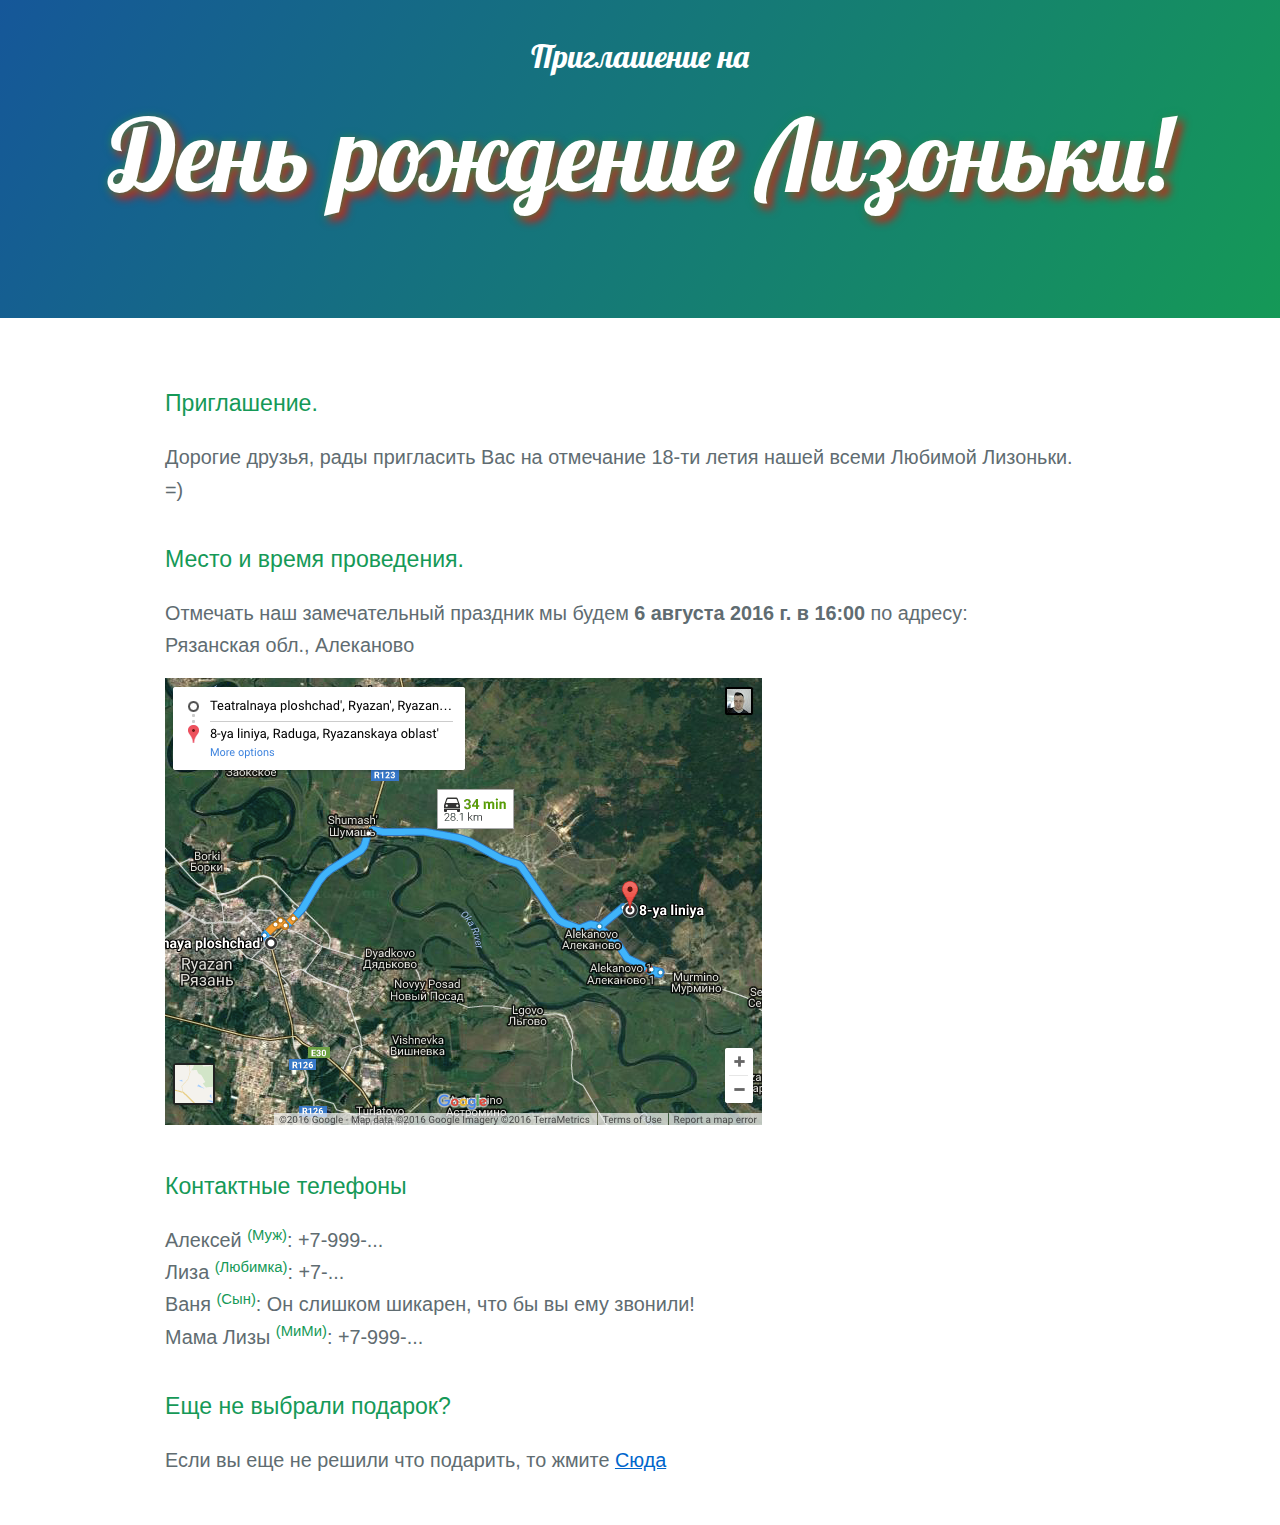
<file: index.html>
<!DOCTYPE html>
<html lang="en">
<head>
    <meta charset="UTF-8">
    <title>День рождения Лизы</title>

    <!-- Framework CSS -->
    <link rel="stylesheet" href="blueprint/screen.css" type="text/css" media="screen, projection">
    <link rel="stylesheet" href="blueprint/print.css" type="text/css" media="print">
    <!--[if lt IE 8]><link rel="stylesheet" href="blueprint/ie.css" type="text/css" media="screen, projection"><![endif]-->

    <link rel="stylesheet" href="mystyle.css" type="text/css">

</head>
<body>

<section class="page-header">
    <h2>Приглашение на</h2>
    <h1>День рождение Лизоньки!</h1>
</section>

<section class="page-body">
    <div class="container">
        <h3>
            <a id="welcome" href="#welcome" aria-hidden="true"></a>
            Приглашение.
        </h3>

        <p>Дорогие друзья, рады пригласить Вас на отмечание 18-ти летия нашей всеми Любимой Лизоньки.<br>=)</p>

        <h3>
            <a id="designer-templates" class="anchor" href="#designer-templates" aria-hidden="true"><span aria-hidden="true" class="octicon octicon-link"></span></a>Место и время проведения.</h3>

        <p>Отмечать наш замечательный праздник мы будем <b class="ell">6 августа 2016 г. в 16:00</b> по адресу: <br> Рязанская обл., Алеканово</p>

        <a href="https://goo.gl/maps/xV9ShTZbsU32"><img src="map.png"></a>

        <h3>
            <a id="creating-pages-manually" class="anchor" href="#creating-pages-manually" aria-hidden="true"><span aria-hidden="true" class="octicon octicon-link"></span></a>Контактные телефоны</h3>

        <p class="contact">
            Алексей <sup>(Муж)</sup>: +7-999-... <br>
            Лиза <sup>(Любимка)</sup>: +7-... <br>
            Ваня <sup>(Сын)</sup>: Он слишком шикарен, что бы вы ему звонили! <br>

            Мама Лизы <sup>(МиМи)</sup>: +7-999-... <br>
        </p>


        <h3>
            <a id="podarok" class="anchor" href="#podarok" aria-hidden="true"><span aria-hidden="true" class="octicon octicon-link"></span></a>Еще не выбрали подарок?</h3>

        <p>
            Если вы еще не решили что подарить, то жмите <a href="#" class="ell">Сюда</a>
        </p>


    </div>
</section>

</body>
</html>
</file>
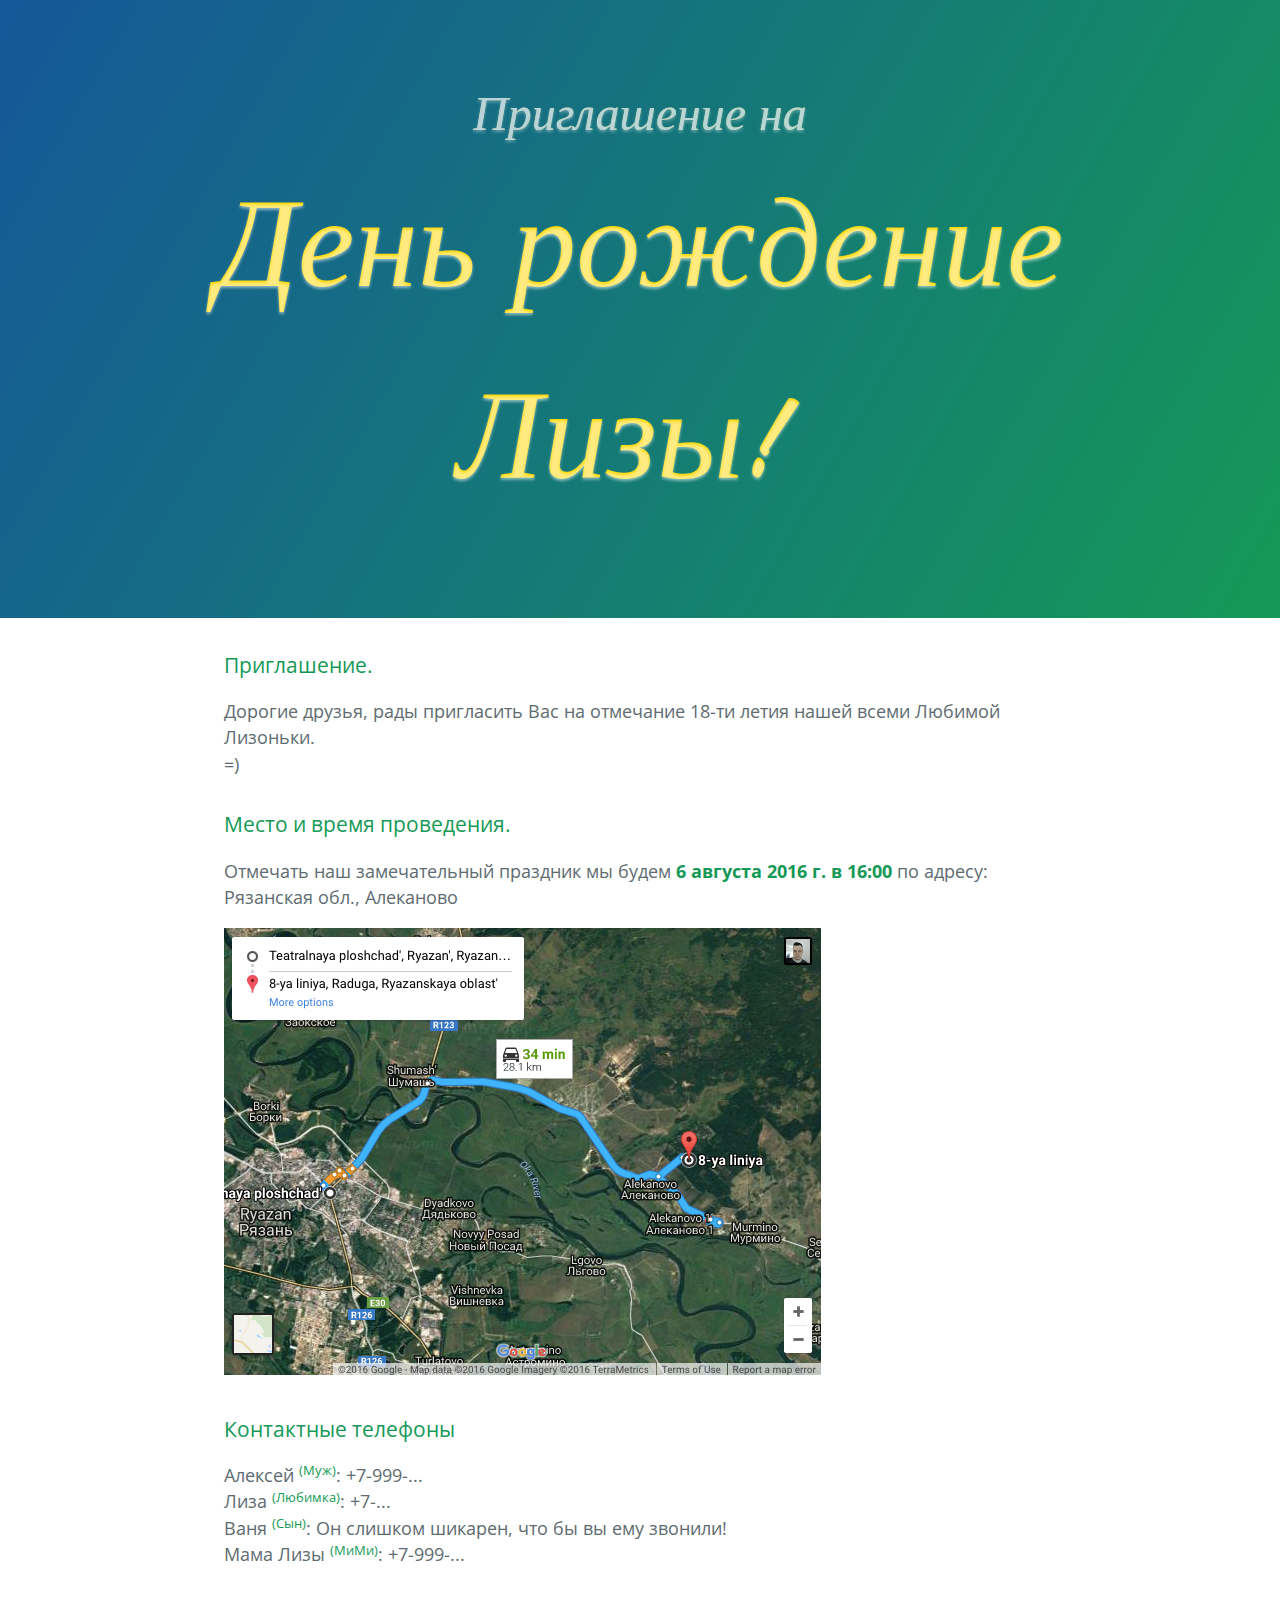
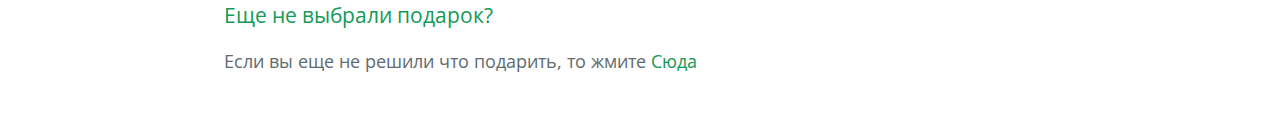
<file: back/index.html>
<!DOCTYPE html>
<html lang="en-us">
  <head>
    <meta charset="UTF-8">
    <title>День рождение Лизы Волеговой!</title>
    <meta name="viewport" content="width=device-width, initial-scale=1">
    <link rel="stylesheet" type="text/css" href="stylesheets/normalize.css" media="screen">
    <link href='https://fonts.googleapis.com/css?family=Open+Sans:400,700' rel='stylesheet' type='text/css'>
    <link rel="stylesheet" type="text/css" href="stylesheets/stylesheet.css" media="screen">
    <link rel="stylesheet" type="text/css" href="stylesheets/github-light.css" media="screen">
    <link rel="stylesheet" type="text/css" href="stylesheets/eaglemoor.css" media="screen">
  </head>
  <body>
    <section class="page-header">
      <h2 class="project-tagline">Приглашение на</h2>
      <h1 class="project-name">День рождение Лизы!&nbsp;</h1>
      <!--<a href="https://github.com/EagleMoor/webspirit.pro" class="btn">View on GitHub</a>-->
      <!--<a href="https://github.com/EagleMoor/webspirit.pro/zipball/master" class="btn">Download .zip</a>-->
      <!--<a href="https://github.com/EagleMoor/webspirit.pro/tarball/master" class="btn">Download .tar.gz</a>-->
    </section>

    <section class="main-content">
      <h3>
<a id="welcome-to-github-pages" class="anchor" href="#welcome-to-github-pages" aria-hidden="true"><span aria-hidden="true" class="octicon octicon-link"></span></a>Приглашение.</h3>

<p>Дорогие друзья, рады пригласить Вас на отмечание 18-ти летия нашей всеми Любимой Лизоньки.<br>=)</p>

<h3>
<a id="designer-templates" class="anchor" href="#designer-templates" aria-hidden="true"><span aria-hidden="true" class="octicon octicon-link"></span></a>Место и время проведения.</h3>

<p>Отмечать наш замечательный праздник мы будем <b class="ell">6 августа 2016 г. в 16:00</b> по адресу: <br> Рязанская обл., Алеканово</p>

<a href="https://goo.gl/maps/xV9ShTZbsU32"><img src="map.png"></a>

<h3>
<a id="creating-pages-manually" class="anchor" href="#creating-pages-manually" aria-hidden="true"><span aria-hidden="true" class="octicon octicon-link"></span></a>Контактные телефоны</h3>

<p class="contact">
  Алексей <sup>(Муж)</sup>: +7-999-... <br>
  Лиза <sup>(Любимка)</sup>: +7-... <br>
  Ваня <sup>(Сын)</sup>: Он слишком шикарен, что бы вы ему звонили! <br>

  Мама Лизы <sup>(МиМи)</sup>: +7-999-... <br>
</p>


<h3>
  <a id="podarok" class="anchor" href="#podarok" aria-hidden="true"><span aria-hidden="true" class="octicon octicon-link"></span></a>Еще не выбрали подарок?</h3>

<p>
  Если вы еще не решили что подарить, то жмите <a href="#" class="ell">Сюда</a>
</p>

<!--<p>Having trouble with Pages? Check out our <a href="https://help.github.com/pages">documentation</a> or <a href="https://github.com/contact">contact support</a> and we’ll help you sort it out.</p>-->

      <!--<footer class="site-footer">-->
        <!--<span class="site-footer-owner"><a href="https://github.com/EagleMoor/webspirit.pro">Webspirit.pro</a> is maintained by <a href="https://github.com/EagleMoor">EagleMoor</a>.</span>-->

        <!--<span class="site-footer-credits">This page was generated by <a href="https://pages.github.com">GitHub Pages</a> using the <a href="https://github.com/jasonlong/cayman-theme">Cayman theme</a> by <a href="https://twitter.com/jasonlong">Jason Long</a>.</span>-->
      <!--</footer>-->

    </section>

  
  </body>
</html>
</file>
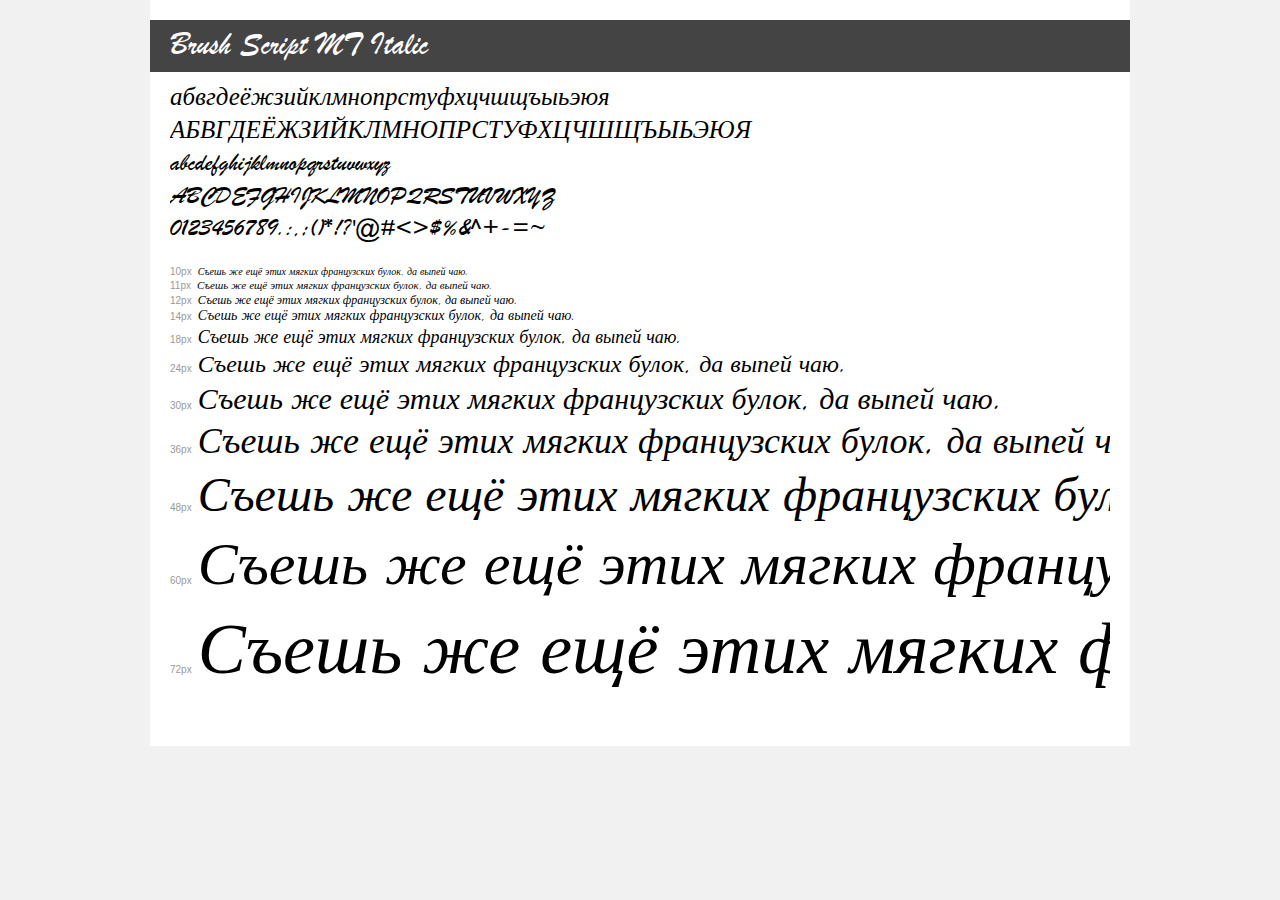
<file: test2/index.html>
<!DOCTYPE html>
<html>
<head>
	<meta charset="utf-8">
	<title>Transfonter demo</title>
	<link href="stylesheet.css" rel="stylesheet">
	<style>
		/*
		http://meyerweb.com/eric/tools/css/reset/
		v2.0 | 20110126
		License: none (public domain)
		*/
		html, body, div, span, applet, object, iframe,
		h1, h2, h3, h4, h5, h6, p, blockquote, pre,
		a, abbr, acronym, address, big, cite, code,
		del, dfn, em, img, ins, kbd, q, s, samp,
		small, strike, strong, sub, sup, tt, var,
		b, u, i, center,
		dl, dt, dd, ol, ul, li,
		fieldset, form, label, legend,
		table, caption, tbody, tfoot, thead, tr, th, td,
		article, aside, canvas, details, embed,
		figure, figcaption, footer, header, hgroup,
		menu, nav, output, ruby, section, summary,
		time, mark, audio, video {
			margin: 0;
			padding: 0;
			border: 0;
			font-size: 100%;
			font: inherit;
			vertical-align: baseline;
		}
		/* HTML5 display-role reset for older browsers */
		article, aside, details, figcaption, figure,
		footer, header, hgroup, menu, nav, section {
			display: block;
		}
		body {
			line-height: 1;
		}
		ol, ul {
			list-style: none;
		}
		blockquote, q {
			quotes: none;
		}
		blockquote:before, blockquote:after,
		q:before, q:after {
			content: '';
			content: none;
		}
		table {
			border-collapse: collapse;
			border-spacing: 0;
		}
		/* common styles */
		body {
			background: #f1f1f1;
			color: #000;
		}
		.page {
			background: #fff;
			width: 940px;
			margin: 0 auto;
			padding: 20px 20px 0 20px;
			overflow: hidden;
		}
		.font-container {
			overflow-x: auto;
			overflow-y: hidden;
			margin-bottom: 40px;
			line-height: 1.3;
			white-space: nowrap;
			padding-bottom: 5px;
		}
		h1 {
			position: relative;
			background: #444;
			font-size: 32px;
			color: #fff;
			padding: 10px 20px;
			margin: 0 -20px 10px -20px;
		}
		.letters {
			font-size: 25px;
			margin-bottom: 20px;
		}
		.s10:before {
			content: '10px';
		}
		.s11:before {
			content: '11px';
		}
		.s12:before {
			content: '12px';
		}
		.s14:before {
			content: '14px';
		}
		.s18:before {
			content: '18px';
		}
		.s24:before {
			content: '24px';
		}
		.s30:before {
			content: '30px';
		}
		.s36:before {
			content: '36px';
		}
		.s48:before {
			content: '48px';
		}
		.s60:before {
			content: '60px';
		}
		.s72:before {
			content: '72px';
		}
		.s10:before, .s11:before, .s12:before, .s14:before,
		.s18:before, .s24:before, .s30:before, .s36:before,
		.s48:before, .s60:before, .s72:before {
			font-family: Arial, sans-serif;
			font-size: 10px;
			font-weight: normal;
			font-style: normal;
			color: #999;
			padding-right: 6px;
		}
		/* fonts demo styles */
		.demo-0 {
			font-family: 'Brush Script MT';
			font-weight: normal;
			font-style: italic;
		}
	</style>
</head>
<body>
<div class="page">
	<div class="demo-0">
		<h1>Brush Script MT Italic</h1>
		<div class="font-container">
			<p class="letters">
				абвгдеёжзийклмнопрстуфхцчшщъыьэюя <br />
				АБВГДЕЁЖЗИЙКЛМНОПРСТУФХЦЧШЩЪЫЬЭЮЯ <br />
				abcdefghijklmnopqrstuvwxyz <br />
				ABCDEFGHIJKLMNOPQRSTUVWXYZ <br />				0123456789.:,;()*!?'@#<>$%&^+-=~
			</p>
			<p class="s10" style="font-size: 10px;">Съешь же ещё этих мягких французских булок, да выпей чаю.</p>
			<p class="s11" style="font-size: 11px;">Съешь же ещё этих мягких французских булок, да выпей чаю.</p>
			<p class="s12" style="font-size: 12px;">Съешь же ещё этих мягких французских булок, да выпей чаю.</p>
			<p class="s14" style="font-size: 14px;">Съешь же ещё этих мягких французских булок, да выпей чаю.</p>
			<p class="s18" style="font-size: 18px;">Съешь же ещё этих мягких французских булок, да выпей чаю.</p>
			<p class="s24" style="font-size: 24px;">Съешь же ещё этих мягких французских булок, да выпей чаю.</p>
			<p class="s30" style="font-size: 30px;">Съешь же ещё этих мягких французских булок, да выпей чаю.</p>
			<p class="s36" style="font-size: 36px;">Съешь же ещё этих мягких французских булок, да выпей чаю.</p>
			<p class="s48" style="font-size: 48px;">Съешь же ещё этих мягких французских булок, да выпей чаю.</p>
			<p class="s60" style="font-size: 60px;">Съешь же ещё этих мягких французских булок, да выпей чаю.</p>
			<p class="s72" style="font-size: 72px;">Съешь же ещё этих мягких французских булок, да выпей чаю.</p>
		</div>
	</div>
</div>
</body>
</html>
</file>
<file: blueprint/screen.css>
/* -----------------------------------------------------------------------


 Blueprint CSS Framework 1.0.1
 http://blueprintcss.org

   * Copyright (c) 2007-Present. See LICENSE for more info.
   * See README for instructions on how to use Blueprint.
   * For credits and origins, see AUTHORS.
   * This is a compressed file. See the sources in the 'src' directory.

----------------------------------------------------------------------- */

/* reset.css */
html {margin:0;padding:0;border:0;}
body, div, span, object, iframe, h1, h2, h3, h4, h5, h6, p, blockquote, pre, a, abbr, acronym, address, code, del, dfn, em, img, q, dl, dt, dd, ol, ul, li, fieldset, form, label, legend, table, caption, tbody, tfoot, thead, tr, th, td, article, aside, dialog, figure, footer, header, hgroup, nav, section {margin:0;padding:0;border:0;font-size:100%;font:inherit;vertical-align:baseline;}
article, aside, details, figcaption, figure, dialog, footer, header, hgroup, menu, nav, section {display:block;}
body {line-height:1.5;background:white;}
table {border-collapse:separate;border-spacing:0;}
caption, th, td {text-align:left;font-weight:normal;float:none !important;}
table, th, td {vertical-align:middle;}
blockquote:before, blockquote:after, q:before, q:after {content:'';}
blockquote, q {quotes:"" "";}
a img {border:none;}
:focus {outline:0;}

/* typography.css */
html {font-size:100.01%;}
body {font-size:75%;color:#222;background:#fff;font-family:"Helvetica Neue", Arial, Helvetica, sans-serif;}
h1, h2, h3, h4, h5, h6 {font-weight:normal;color:#111;}
h1 {font-size:3em;line-height:1;margin-bottom:0.5em;}
h2 {font-size:2em;margin-bottom:0.75em;}
h3 {font-size:1.5em;line-height:1;margin-bottom:1em;}
h4 {font-size:1.2em;line-height:1.25;margin-bottom:1.25em;}
h5 {font-size:1em;font-weight:bold;margin-bottom:1.5em;}
h6 {font-size:1em;font-weight:bold;}
h1 img, h2 img, h3 img, h4 img, h5 img, h6 img {margin:0;}
p {margin:0 0 1.5em;}
.left {float:left !important;}
p .left {margin:1.5em 1.5em 1.5em 0;padding:0;}
.right {float:right !important;}
p .right {margin:1.5em 0 1.5em 1.5em;padding:0;}
a:focus, a:hover {color:#09f;}
a {color:#06c;text-decoration:underline;}
blockquote {margin:1.5em;color:#666;font-style:italic;}
strong, dfn {font-weight:bold;}
em, dfn {font-style:italic;}
sup, sub {line-height:0;}
abbr, acronym {border-bottom:1px dotted #666;}
address {margin:0 0 1.5em;font-style:italic;}
del {color:#666;}
pre {margin:1.5em 0;white-space:pre;}
pre, code, tt {font:1em 'andale mono', 'lucida console', monospace;line-height:1.5;}
li ul, li ol {margin:0;}
ul, ol {margin:0 1.5em 1.5em 0;padding-left:1.5em;}
ul {list-style-type:disc;}
ol {list-style-type:decimal;}
dl {margin:0 0 1.5em 0;}
dl dt {font-weight:bold;}
dd {margin-left:1.5em;}
table {margin-bottom:1.4em;width:100%;}
th {font-weight:bold;}
thead th {background:#c3d9ff;}
th, td, caption {padding:4px 10px 4px 5px;}
tbody tr:nth-child(even) td, tbody tr.even td {background:#e5ecf9;}
tfoot {font-style:italic;}
caption {background:#eee;}
.small {font-size:.8em;margin-bottom:1.875em;line-height:1.875em;}
.large {font-size:1.2em;line-height:2.5em;margin-bottom:1.25em;}
.hide {display:none;}
.quiet {color:#666;}
.loud {color:#000;}
.highlight {background:#ff0;}
.added {background:#060;color:#fff;}
.removed {background:#900;color:#fff;}
.first {margin-left:0;padding-left:0;}
.last {margin-right:0;padding-right:0;}
.top {margin-top:0;padding-top:0;}
.bottom {margin-bottom:0;padding-bottom:0;}

/* forms.css */
label {font-weight:bold;}
fieldset {padding:0 1.4em 1.4em 1.4em;margin:0 0 1.5em 0;border:1px solid #ccc;}
legend {font-weight:bold;font-size:1.2em;margin-top:-0.2em;margin-bottom:1em;}
fieldset, #IE8#HACK {padding-top:1.4em;}
legend, #IE8#HACK {margin-top:0;margin-bottom:0;}
input[type=text], input[type=password], input[type=url], input[type=email], input.text, input.title, textarea {background-color:#fff;border:1px solid #bbb;color:#000;}
input[type=text]:focus, input[type=password]:focus, input[type=url]:focus, input[type=email]:focus, input.text:focus, input.title:focus, textarea:focus {border-color:#666;}
select {background-color:#fff;border-width:1px;border-style:solid;}
input[type=text], input[type=password], input[type=url], input[type=email], input.text, input.title, textarea, select {margin:0.5em 0;}
input.text, input.title {width:300px;padding:5px;}
input.title {font-size:1.5em;}
textarea {width:390px;height:250px;padding:5px;}
form.inline {line-height:3;}
form.inline p {margin-bottom:0;}
.error, .alert, .notice, .success, .info {padding:0.8em;margin-bottom:1em;border:2px solid #ddd;}
.error, .alert {background:#fbe3e4;color:#8a1f11;border-color:#fbc2c4;}
.notice {background:#fff6bf;color:#514721;border-color:#ffd324;}
.success {background:#e6efc2;color:#264409;border-color:#c6d880;}
.info {background:#d5edf8;color:#205791;border-color:#92cae4;}
.error a, .alert a {color:#8a1f11;}
.notice a {color:#514721;}
.success a {color:#264409;}
.info a {color:#205791;}

/* grid.css */
.container {width:950px;margin:0 auto;}
.showgrid {background:url(src/grid.png);}
.column, .span-1, .span-2, .span-3, .span-4, .span-5, .span-6, .span-7, .span-8, .span-9, .span-10, .span-11, .span-12, .span-13, .span-14, .span-15, .span-16, .span-17, .span-18, .span-19, .span-20, .span-21, .span-22, .span-23, .span-24 {float:left;margin-right:10px;}
.last {margin-right:0;}
.span-1 {width:30px;}
.span-2 {width:70px;}
.span-3 {width:110px;}
.span-4 {width:150px;}
.span-5 {width:190px;}
.span-6 {width:230px;}
.span-7 {width:270px;}
.span-8 {width:310px;}
.span-9 {width:350px;}
.span-10 {width:390px;}
.span-11 {width:430px;}
.span-12 {width:470px;}
.span-13 {width:510px;}
.span-14 {width:550px;}
.span-15 {width:590px;}
.span-16 {width:630px;}
.span-17 {width:670px;}
.span-18 {width:710px;}
.span-19 {width:750px;}
.span-20 {width:790px;}
.span-21 {width:830px;}
.span-22 {width:870px;}
.span-23 {width:910px;}
.span-24 {width:950px;margin-right:0;}
input.span-1, textarea.span-1, input.span-2, textarea.span-2, input.span-3, textarea.span-3, input.span-4, textarea.span-4, input.span-5, textarea.span-5, input.span-6, textarea.span-6, input.span-7, textarea.span-7, input.span-8, textarea.span-8, input.span-9, textarea.span-9, input.span-10, textarea.span-10, input.span-11, textarea.span-11, input.span-12, textarea.span-12, input.span-13, textarea.span-13, input.span-14, textarea.span-14, input.span-15, textarea.span-15, input.span-16, textarea.span-16, input.span-17, textarea.span-17, input.span-18, textarea.span-18, input.span-19, textarea.span-19, input.span-20, textarea.span-20, input.span-21, textarea.span-21, input.span-22, textarea.span-22, input.span-23, textarea.span-23, input.span-24, textarea.span-24 {border-left-width:1px;border-right-width:1px;padding-left:5px;padding-right:5px;}
input.span-1, textarea.span-1 {width:18px;}
input.span-2, textarea.span-2 {width:58px;}
input.span-3, textarea.span-3 {width:98px;}
input.span-4, textarea.span-4 {width:138px;}
input.span-5, textarea.span-5 {width:178px;}
input.span-6, textarea.span-6 {width:218px;}
input.span-7, textarea.span-7 {width:258px;}
input.span-8, textarea.span-8 {width:298px;}
input.span-9, textarea.span-9 {width:338px;}
input.span-10, textarea.span-10 {width:378px;}
input.span-11, textarea.span-11 {width:418px;}
input.span-12, textarea.span-12 {width:458px;}
input.span-13, textarea.span-13 {width:498px;}
input.span-14, textarea.span-14 {width:538px;}
input.span-15, textarea.span-15 {width:578px;}
input.span-16, textarea.span-16 {width:618px;}
input.span-17, textarea.span-17 {width:658px;}
input.span-18, textarea.span-18 {width:698px;}
input.span-19, textarea.span-19 {width:738px;}
input.span-20, textarea.span-20 {width:778px;}
input.span-21, textarea.span-21 {width:818px;}
input.span-22, textarea.span-22 {width:858px;}
input.span-23, textarea.span-23 {width:898px;}
input.span-24, textarea.span-24 {width:938px;}
.append-1 {padding-right:40px;}
.append-2 {padding-right:80px;}
.append-3 {padding-right:120px;}
.append-4 {padding-right:160px;}
.append-5 {padding-right:200px;}
.append-6 {padding-right:240px;}
.append-7 {padding-right:280px;}
.append-8 {padding-right:320px;}
.append-9 {padding-right:360px;}
.append-10 {padding-right:400px;}
.append-11 {padding-right:440px;}
.append-12 {padding-right:480px;}
.append-13 {padding-right:520px;}
.append-14 {padding-right:560px;}
.append-15 {padding-right:600px;}
.append-16 {padding-right:640px;}
.append-17 {padding-right:680px;}
.append-18 {padding-right:720px;}
.append-19 {padding-right:760px;}
.append-20 {padding-right:800px;}
.append-21 {padding-right:840px;}
.append-22 {padding-right:880px;}
.append-23 {padding-right:920px;}
.prepend-1 {padding-left:40px;}
.prepend-2 {padding-left:80px;}
.prepend-3 {padding-left:120px;}
.prepend-4 {padding-left:160px;}
.prepend-5 {padding-left:200px;}
.prepend-6 {padding-left:240px;}
.prepend-7 {padding-left:280px;}
.prepend-8 {padding-left:320px;}
.prepend-9 {padding-left:360px;}
.prepend-10 {padding-left:400px;}
.prepend-11 {padding-left:440px;}
.prepend-12 {padding-left:480px;}
.prepend-13 {padding-left:520px;}
.prepend-14 {padding-left:560px;}
.prepend-15 {padding-left:600px;}
.prepend-16 {padding-left:640px;}
.prepend-17 {padding-left:680px;}
.prepend-18 {padding-left:720px;}
.prepend-19 {padding-left:760px;}
.prepend-20 {padding-left:800px;}
.prepend-21 {padding-left:840px;}
.prepend-22 {padding-left:880px;}
.prepend-23 {padding-left:920px;}
.border {padding-right:4px;margin-right:5px;border-right:1px solid #ddd;}
.colborder {padding-right:24px;margin-right:25px;border-right:1px solid #ddd;}
.pull-1 {margin-left:-40px;}
.pull-2 {margin-left:-80px;}
.pull-3 {margin-left:-120px;}
.pull-4 {margin-left:-160px;}
.pull-5 {margin-left:-200px;}
.pull-6 {margin-left:-240px;}
.pull-7 {margin-left:-280px;}
.pull-8 {margin-left:-320px;}
.pull-9 {margin-left:-360px;}
.pull-10 {margin-left:-400px;}
.pull-11 {margin-left:-440px;}
.pull-12 {margin-left:-480px;}
.pull-13 {margin-left:-520px;}
.pull-14 {margin-left:-560px;}
.pull-15 {margin-left:-600px;}
.pull-16 {margin-left:-640px;}
.pull-17 {margin-left:-680px;}
.pull-18 {margin-left:-720px;}
.pull-19 {margin-left:-760px;}
.pull-20 {margin-left:-800px;}
.pull-21 {margin-left:-840px;}
.pull-22 {margin-left:-880px;}
.pull-23 {margin-left:-920px;}
.pull-24 {margin-left:-960px;}
.pull-1, .pull-2, .pull-3, .pull-4, .pull-5, .pull-6, .pull-7, .pull-8, .pull-9, .pull-10, .pull-11, .pull-12, .pull-13, .pull-14, .pull-15, .pull-16, .pull-17, .pull-18, .pull-19, .pull-20, .pull-21, .pull-22, .pull-23, .pull-24 {float:left;position:relative;}
.push-1 {margin:0 -40px 1.5em 40px;}
.push-2 {margin:0 -80px 1.5em 80px;}
.push-3 {margin:0 -120px 1.5em 120px;}
.push-4 {margin:0 -160px 1.5em 160px;}
.push-5 {margin:0 -200px 1.5em 200px;}
.push-6 {margin:0 -240px 1.5em 240px;}
.push-7 {margin:0 -280px 1.5em 280px;}
.push-8 {margin:0 -320px 1.5em 320px;}
.push-9 {margin:0 -360px 1.5em 360px;}
.push-10 {margin:0 -400px 1.5em 400px;}
.push-11 {margin:0 -440px 1.5em 440px;}
.push-12 {margin:0 -480px 1.5em 480px;}
.push-13 {margin:0 -520px 1.5em 520px;}
.push-14 {margin:0 -560px 1.5em 560px;}
.push-15 {margin:0 -600px 1.5em 600px;}
.push-16 {margin:0 -640px 1.5em 640px;}
.push-17 {margin:0 -680px 1.5em 680px;}
.push-18 {margin:0 -720px 1.5em 720px;}
.push-19 {margin:0 -760px 1.5em 760px;}
.push-20 {margin:0 -800px 1.5em 800px;}
.push-21 {margin:0 -840px 1.5em 840px;}
.push-22 {margin:0 -880px 1.5em 880px;}
.push-23 {margin:0 -920px 1.5em 920px;}
.push-24 {margin:0 -960px 1.5em 960px;}
.push-1, .push-2, .push-3, .push-4, .push-5, .push-6, .push-7, .push-8, .push-9, .push-10, .push-11, .push-12, .push-13, .push-14, .push-15, .push-16, .push-17, .push-18, .push-19, .push-20, .push-21, .push-22, .push-23, .push-24 {float:left;position:relative;}
div.prepend-top, .prepend-top {margin-top:1.5em;}
div.append-bottom, .append-bottom {margin-bottom:1.5em;}
.box {padding:1.5em;margin-bottom:1.5em;background:#e5eCf9;}
hr {background:#ddd;color:#ddd;clear:both;float:none;width:100%;height:1px;margin:0 0 17px;border:none;}
hr.space {background:#fff;color:#fff;visibility:hidden;}
.clearfix:after, .container:after {content:"\0020";display:block;height:0;clear:both;visibility:hidden;overflow:hidden;}
.clearfix, .container {display:block;}
.clear {clear:both;}
</file>
<file: blueprint/print.css>
/* -----------------------------------------------------------------------


 Blueprint CSS Framework 1.0.1
 http://blueprintcss.org

   * Copyright (c) 2007-Present. See LICENSE for more info.
   * See README for instructions on how to use Blueprint.
   * For credits and origins, see AUTHORS.
   * This is a compressed file. See the sources in the 'src' directory.

----------------------------------------------------------------------- */

/* print.css */
body {line-height:1.5;font-family:"Helvetica Neue", Arial, Helvetica, sans-serif;color:#000;background:none;font-size:10pt;}
.container {background:none;}
hr {background:#ccc;color:#ccc;width:100%;height:2px;margin:2em 0;padding:0;border:none;}
hr.space {background:#fff;color:#fff;visibility:hidden;}
h1, h2, h3, h4, h5, h6 {font-family:"Helvetica Neue", Arial, "Lucida Grande", sans-serif;}
code {font:.9em "Courier New", Monaco, Courier, monospace;}
a img {border:none;}
p img.top {margin-top:0;}
blockquote {margin:1.5em;padding:1em;font-style:italic;font-size:.9em;}
.small {font-size:.9em;}
.large {font-size:1.1em;}
.quiet {color:#999;}
.hide {display:none;}
a:link, a:visited {background:transparent;font-weight:700;text-decoration:underline;}
a:link:after, a:visited:after {content:" (" attr(href) ")";font-size:90%;}
</file>
<file: blueprint/ie.css>
/* -----------------------------------------------------------------------


 Blueprint CSS Framework 1.0.1
 http://blueprintcss.org

   * Copyright (c) 2007-Present. See LICENSE for more info.
   * See README for instructions on how to use Blueprint.
   * For credits and origins, see AUTHORS.
   * This is a compressed file. See the sources in the 'src' directory.

----------------------------------------------------------------------- */

/* ie.css */
body {text-align:center;}
.container {text-align:left;}
* html .column, * html .span-1, * html .span-2, * html .span-3, * html .span-4, * html .span-5, * html .span-6, * html .span-7, * html .span-8, * html .span-9, * html .span-10, * html .span-11, * html .span-12, * html .span-13, * html .span-14, * html .span-15, * html .span-16, * html .span-17, * html .span-18, * html .span-19, * html .span-20, * html .span-21, * html .span-22, * html .span-23, * html .span-24 {display:inline;overflow-x:hidden;}
* html legend {margin:0px -8px 16px 0;padding:0;}
sup {vertical-align:text-top;}
sub {vertical-align:text-bottom;}
html>body p code {*white-space:normal;}
hr {margin:-8px auto 11px;}
img {-ms-interpolation-mode:bicubic;}
.clearfix, .container {display:inline-block;}
* html .clearfix, * html .container {height:1%;}
fieldset {padding-top:0;}
legend {margin-top:-0.2em;margin-bottom:1em;margin-left:-0.5em;}
textarea {overflow:auto;}
label {vertical-align:middle;position:relative;top:-0.25em;}
input.text, input.title, textarea {background-color:#fff;border:1px solid #bbb;}
input.text:focus, input.title:focus {border-color:#666;}
input.text, input.title, textarea, select {margin:0.5em 0;}
input.checkbox, input.radio {position:relative;top:.25em;}
form.inline div, form.inline p {vertical-align:middle;}
form.inline input.checkbox, form.inline input.radio, form.inline input.button, form.inline button {margin:0.5em 0;}
button, input.button {position:relative;top:0.25em;}
</file>
<file: mystyle.css>
@import url(https://fonts.googleapis.com/css?family=Lobster&subset=latin,cyrillic);

body {
    font-family: "Open Sans", "Helvetica Neue", Helvetica, Arial, sans-serif;
    font-size: 16px;
    line-height: 1.5;
    color: #606c71;
}

.page-header {
    text-align: center;
    background-color: #159957;
    background-image: linear-gradient(120deg, #155799, #159957);

    font-family: 'Lobster', cursive;

    padding-top: 2em;
    padding-bottom: 4em;
}
.page-header>* {
    color: #ffffff;
}
.page-header h1 {
    font-size: 6.250em;

    text-shadow: 1px 1px 10px #159957, 5px 5px 10px red;
}
.page-header h2 {
    font-size: 2em;
}

.page-body {
    padding: 32px 96px;
    /*font-size: 1.125em;*/
    font-size: 1.1em;
}
.page-body h3 {
    box-sizing: border-box;
    color: #159957;
    display: block;

    font-family: 'Open Sans', 'Helvetica Neue', Helvetica, Arial, sans-serif;
    font-size: 1.313em;
    line-height: 1.875em;
    font-weight: normal;

    margin-bottom: 16px;
    margin-top: 32px;
}
.page-body p {
    box-sizing: border-box;
    color: #606C71;
    display: block;

    font-family: 'Open Sans', 'Helvetica Neue', Helvetica, Arial, sans-serif;
    line-height: 1.625em;
    font-size: 1.125em;

    margin-bottom: 17px;
}
sup {
    position: relative;
    top: -0.5em;
    vertical-align: baseline;
    color: #159957;
    font-size: 75%;
}
</file>
<file: back/stylesheets/stylesheet.css>
* {
  box-sizing: border-box; }

body {
  padding: 0;
  margin: 0;
  font-family: "Open Sans", "Helvetica Neue", Helvetica, Arial, sans-serif;
  font-size: 16px;
  line-height: 1.5;
  color: #606c71; }

a {
  color: #1e6bb8;
  text-decoration: none; }
  a:hover {
    text-decoration: underline; }

.btn {
  display: inline-block;
  margin-bottom: 1rem;
  color: rgba(255, 255, 255, 0.7);
  background-color: rgba(255, 255, 255, 0.08);
  border-color: rgba(255, 255, 255, 0.2);
  border-style: solid;
  border-width: 1px;
  border-radius: 0.3rem;
  transition: color 0.2s, background-color 0.2s, border-color 0.2s; }
  .btn + .btn {
    margin-left: 1rem; }

.btn:hover {
  color: rgba(255, 255, 255, 0.8);
  text-decoration: none;
  background-color: rgba(255, 255, 255, 0.2);
  border-color: rgba(255, 255, 255, 0.3); }

@media screen and (min-width: 64em) {
  .btn {
    padding: 0.75rem 1rem; } }

@media screen and (min-width: 42em) and (max-width: 64em) {
  .btn {
    padding: 0.6rem 0.9rem;
    font-size: 0.9rem; } }

@media screen and (max-width: 42em) {
  .btn {
    display: block;
    width: 100%;
    padding: 0.75rem;
    font-size: 0.9rem; }
    .btn + .btn {
      margin-top: 1rem;
      margin-left: 0; } }

.page-header {
  color: #fff;
  text-align: center;
  background-color: #159957;
  background-image: linear-gradient(120deg, #155799, #159957); }

@media screen and (min-width: 64em) {
  .page-header {
    padding: 5rem 6rem; } }

@media screen and (min-width: 42em) and (max-width: 64em) {
  .page-header {
    padding: 3rem 4rem; } }

@media screen and (max-width: 42em) {
  .page-header {
    padding: 2rem 1rem; } }

.project-name {
  margin-top: 0;
  margin-bottom: 0.1rem; }

@media screen and (min-width: 64em) {
  .project-name {
    font-size: 3.25rem; } }

@media screen and (min-width: 42em) and (max-width: 64em) {
  .project-name {
    font-size: 2.25rem; } }

@media screen and (max-width: 42em) {
  .project-name {
    font-size: 1.75rem; } }

.project-tagline {
  margin-bottom: 2rem;
  font-weight: normal;
  opacity: 0.7; }

@media screen and (min-width: 64em) {
  .project-tagline {
    font-size: 1.25rem; } }

@media screen and (min-width: 42em) and (max-width: 64em) {
  .project-tagline {
    font-size: 1.15rem; } }

@media screen and (max-width: 42em) {
  .project-tagline {
    font-size: 1rem; } }

.main-content :first-child {
  margin-top: 0; }
.main-content img {
  max-width: 100%; }
.main-content h1, .main-content h2, .main-content h3, .main-content h4, .main-content h5, .main-content h6 {
  margin-top: 2rem;
  margin-bottom: 1rem;
  font-weight: normal;
  color: #159957; }
.main-content p {
  margin-bottom: 1em; }
.main-content code {
  padding: 2px 4px;
  font-family: Consolas, "Liberation Mono", Menlo, Courier, monospace;
  font-size: 0.9rem;
  color: #383e41;
  background-color: #f3f6fa;
  border-radius: 0.3rem; }
.main-content pre {
  padding: 0.8rem;
  margin-top: 0;
  margin-bottom: 1rem;
  font: 1rem Consolas, "Liberation Mono", Menlo, Courier, monospace;
  color: #567482;
  word-wrap: normal;
  background-color: #f3f6fa;
  border: solid 1px #dce6f0;
  border-radius: 0.3rem; }
  .main-content pre > code {
    padding: 0;
    margin: 0;
    font-size: 0.9rem;
    color: #567482;
    word-break: normal;
    white-space: pre;
    background: transparent;
    border: 0; }
.main-content .highlight {
  margin-bottom: 1rem; }
  .main-content .highlight pre {
    margin-bottom: 0;
    word-break: normal; }
.main-content .highlight pre, .main-content pre {
  padding: 0.8rem;
  overflow: auto;
  font-size: 0.9rem;
  line-height: 1.45;
  border-radius: 0.3rem; }
.main-content pre code, .main-content pre tt {
  display: inline;
  max-width: initial;
  padding: 0;
  margin: 0;
  overflow: initial;
  line-height: inherit;
  word-wrap: normal;
  background-color: transparent;
  border: 0; }
  .main-content pre code:before, .main-content pre code:after, .main-content pre tt:before, .main-content pre tt:after {
    content: normal; }
.main-content ul, .main-content ol {
  margin-top: 0; }
.main-content blockquote {
  padding: 0 1rem;
  margin-left: 0;
  color: #819198;
  border-left: 0.3rem solid #dce6f0; }
  .main-content blockquote > :first-child {
    margin-top: 0; }
  .main-content blockquote > :last-child {
    margin-bottom: 0; }
.main-content table {
  display: block;
  width: 100%;
  overflow: auto;
  word-break: normal;
  word-break: keep-all; }
  .main-content table th {
    font-weight: bold; }
  .main-content table th, .main-content table td {
    padding: 0.5rem 1rem;
    border: 1px solid #e9ebec; }
.main-content dl {
  padding: 0; }
  .main-content dl dt {
    padding: 0;
    margin-top: 1rem;
    font-size: 1rem;
    font-weight: bold; }
  .main-content dl dd {
    padding: 0;
    margin-bottom: 1rem; }
.main-content hr {
  height: 2px;
  padding: 0;
  margin: 1rem 0;
  background-color: #eff0f1;
  border: 0; }

@media screen and (min-width: 64em) {
  .main-content {
    max-width: 64rem;
    padding: 2rem 6rem;
    margin: 0 auto;
    font-size: 1.1rem; } }

@media screen and (min-width: 42em) and (max-width: 64em) {
  .main-content {
    padding: 2rem 4rem;
    font-size: 1.1rem; } }

@media screen and (max-width: 42em) {
  .main-content {
    padding: 2rem 1rem;
    font-size: 1rem; } }

.site-footer {
  padding-top: 2rem;
  margin-top: 2rem;
  border-top: solid 1px #eff0f1; }

.site-footer-owner {
  display: block;
  font-weight: bold; }

.site-footer-credits {
  color: #819198; }

@media screen and (min-width: 64em) {
  .site-footer {
    font-size: 1rem; } }

@media screen and (min-width: 42em) and (max-width: 64em) {
  .site-footer {
    font-size: 1rem; } }

@media screen and (max-width: 42em) {
  .site-footer {
    font-size: 0.9rem; } }
</file>
<file: back/stylesheets/github-light.css>
/*
The MIT License (MIT)

Copyright (c) 2016 GitHub, Inc.

Permission is hereby granted, free of charge, to any person obtaining a copy
of this software and associated documentation files (the "Software"), to deal
in the Software without restriction, including without limitation the rights
to use, copy, modify, merge, publish, distribute, sublicense, and/or sell
copies of the Software, and to permit persons to whom the Software is
furnished to do so, subject to the following conditions:

The above copyright notice and this permission notice shall be included in all
copies or substantial portions of the Software.

THE SOFTWARE IS PROVIDED "AS IS", WITHOUT WARRANTY OF ANY KIND, EXPRESS OR
IMPLIED, INCLUDING BUT NOT LIMITED TO THE WARRANTIES OF MERCHANTABILITY,
FITNESS FOR A PARTICULAR PURPOSE AND NONINFRINGEMENT. IN NO EVENT SHALL THE
AUTHORS OR COPYRIGHT HOLDERS BE LIABLE FOR ANY CLAIM, DAMAGES OR OTHER
LIABILITY, WHETHER IN AN ACTION OF CONTRACT, TORT OR OTHERWISE, ARISING FROM,
OUT OF OR IN CONNECTION WITH THE SOFTWARE OR THE USE OR OTHER DEALINGS IN THE
SOFTWARE.

*/

.pl-c /* comment */ {
  color: #969896;
}

.pl-c1 /* constant, variable.other.constant, support, meta.property-name, support.constant, support.variable, meta.module-reference, markup.raw, meta.diff.header */,
.pl-s .pl-v /* string variable */ {
  color: #0086b3;
}

.pl-e /* entity */,
.pl-en /* entity.name */ {
  color: #795da3;
}

.pl-smi /* variable.parameter.function, storage.modifier.package, storage.modifier.import, storage.type.java, variable.other */,
.pl-s .pl-s1 /* string source */ {
  color: #333;
}

.pl-ent /* entity.name.tag */ {
  color: #63a35c;
}

.pl-k /* keyword, storage, storage.type */ {
  color: #a71d5d;
}

.pl-s /* string */,
.pl-pds /* punctuation.definition.string, string.regexp.character-class */,
.pl-s .pl-pse .pl-s1 /* string punctuation.section.embedded source */,
.pl-sr /* string.regexp */,
.pl-sr .pl-cce /* string.regexp constant.character.escape */,
.pl-sr .pl-sre /* string.regexp source.ruby.embedded */,
.pl-sr .pl-sra /* string.regexp string.regexp.arbitrary-repitition */ {
  color: #183691;
}

.pl-v /* variable */ {
  color: #ed6a43;
}

.pl-id /* invalid.deprecated */ {
  color: #b52a1d;
}

.pl-ii /* invalid.illegal */ {
  color: #f8f8f8;
  background-color: #b52a1d;
}

.pl-sr .pl-cce /* string.regexp constant.character.escape */ {
  font-weight: bold;
  color: #63a35c;
}

.pl-ml /* markup.list */ {
  color: #693a17;
}

.pl-mh /* markup.heading */,
.pl-mh .pl-en /* markup.heading entity.name */,
.pl-ms /* meta.separator */ {
  font-weight: bold;
  color: #1d3e81;
}

.pl-mq /* markup.quote */ {
  color: #008080;
}

.pl-mi /* markup.italic */ {
  font-style: italic;
  color: #333;
}

.pl-mb /* markup.bold */ {
  font-weight: bold;
  color: #333;
}

.pl-md /* markup.deleted, meta.diff.header.from-file */ {
  color: #bd2c00;
  background-color: #ffecec;
}

.pl-mi1 /* markup.inserted, meta.diff.header.to-file */ {
  color: #55a532;
  background-color: #eaffea;
}

.pl-mdr /* meta.diff.range */ {
  font-weight: bold;
  color: #795da3;
}

.pl-mo /* meta.output */ {
  color: #1d3e81;
}
</file>
<file: back/stylesheets/eaglemoor.css>
@font-face {
    font-family: "BrushScriptMT";
    src: url('/stylesheets/BRUSHSCI.TTF');
}

/* Generated by Font Squirrel (https://www.fontsquirrel.com) on July 27, 2016 */

@font-face {
    font-family: 'brush_script_mtitalic';
    src: url('/brushsci-webfont.woff2') format('woff2'),
    url('/brushsci-webfont.woff') format('woff'),
    url('/stylesheets/BRUSHSCI.TTF') format('truetype');

    font-weight: normal;
    font-style: normal;

}

.project-name, .project-tagline {
    font-family: 'brush_script_mtitalic', 'BrushScriptMT', "Brush Script MT" !important;
    font-style: italic;
    font-size: 8em;
    font-weight: normal;
    /*color: #ffd700;*/

    background-color: #ffd700;
    color: transparent;
    text-shadow: 0px 2px 3px rgba(255,255,255,0.5);
    -webkit-background-clip: text;
    -moz-background-clip: text;
    background-clip: text;
}
.project-tagline {
    font-size: 3em;
    margin-bottom: 0px;
    margin-top: 0px;
    color: #ffffff;
}
.contact sup, .ell {
    color: #159957;
}
</file>
<file: test2/stylesheet.css>
/* This stylesheet generated by Transfonter (http://transfonter.org) on July 27, 2016 10:40 PM */

@font-face {
	font-family: 'Brush Script MT';
	src: url('hinted-BrushScriptMT.eot');
	font-weight: normal;
	font-style: italic;
}
@font-face {
	font-family: 'Brush Script MT';
	src: local('Brush Script MT Italic'), local('BrushScriptMT'),
		url([data-uri]) format('woff2'),
		url([data-uri]) format('woff'),
		url('hinted-BrushScriptMT.ttf') format('truetype'),
		url('hinted-BrushScriptMT.svg#BrushScriptMT') format('svg');
	font-weight: normal;
	font-style: italic;
}
</file>
